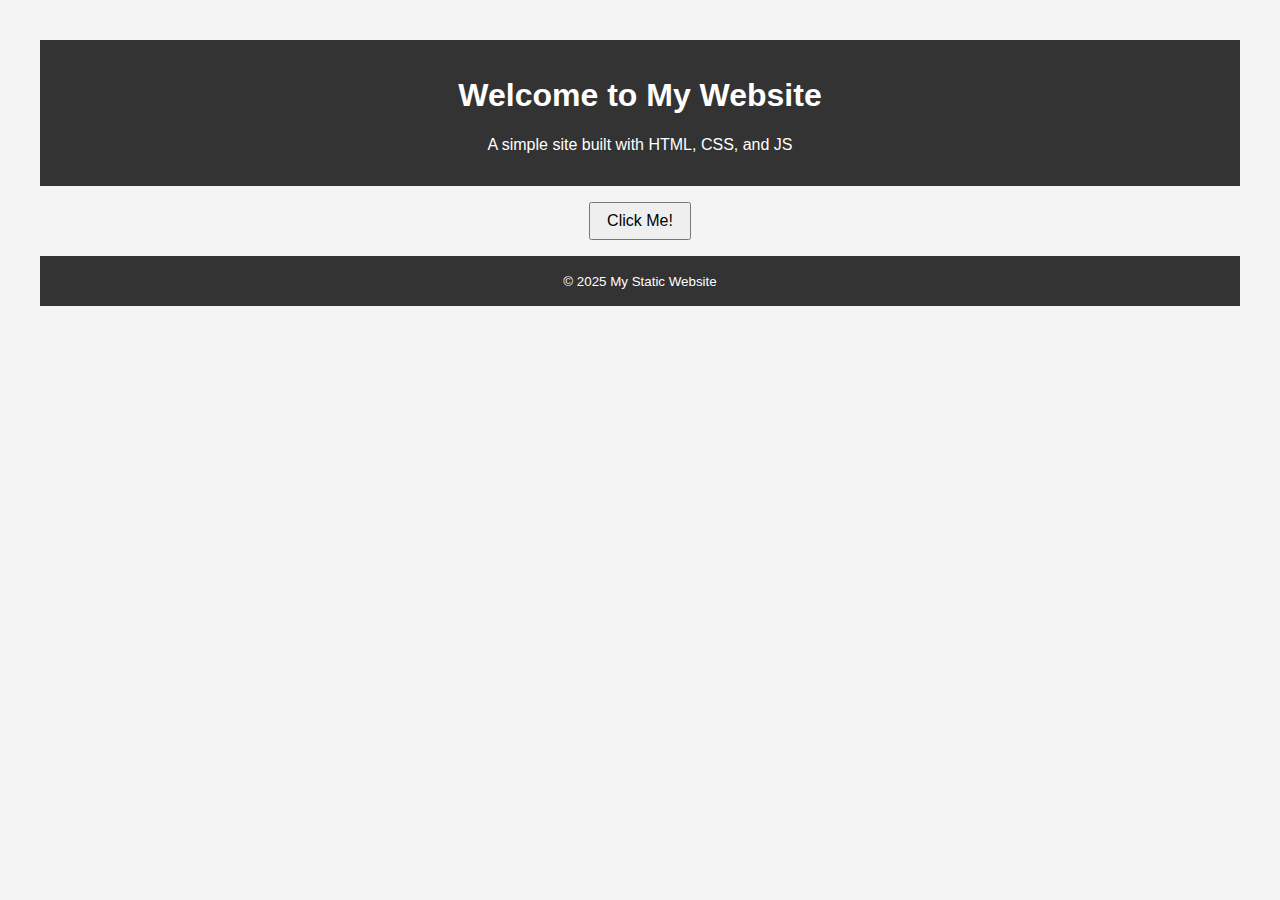
<file: index.html>
<!DOCTYPE html>
<html lang="en">
<head>
  <meta charset="UTF-8" />
  <meta name="viewport" content="width=device-width, initial-scale=1.0" />
  <title>My Static Website</title>
  <link rel="stylesheet" href="style.css" />
</head>
<body>
  <header>
    <h1>Welcome to My Website</h1>
    <p>A simple site built with HTML, CSS, and JS</p>
  </header>

  <main>
    <button onclick="showMessage()">Click Me!</button>
    <p id="message"></p>
  </main>

  <footer>
    <small>&copy; 2025 My Static Website</small>
  </footer>

  <script src="script.js"></script>
</body>
</html>
</file>
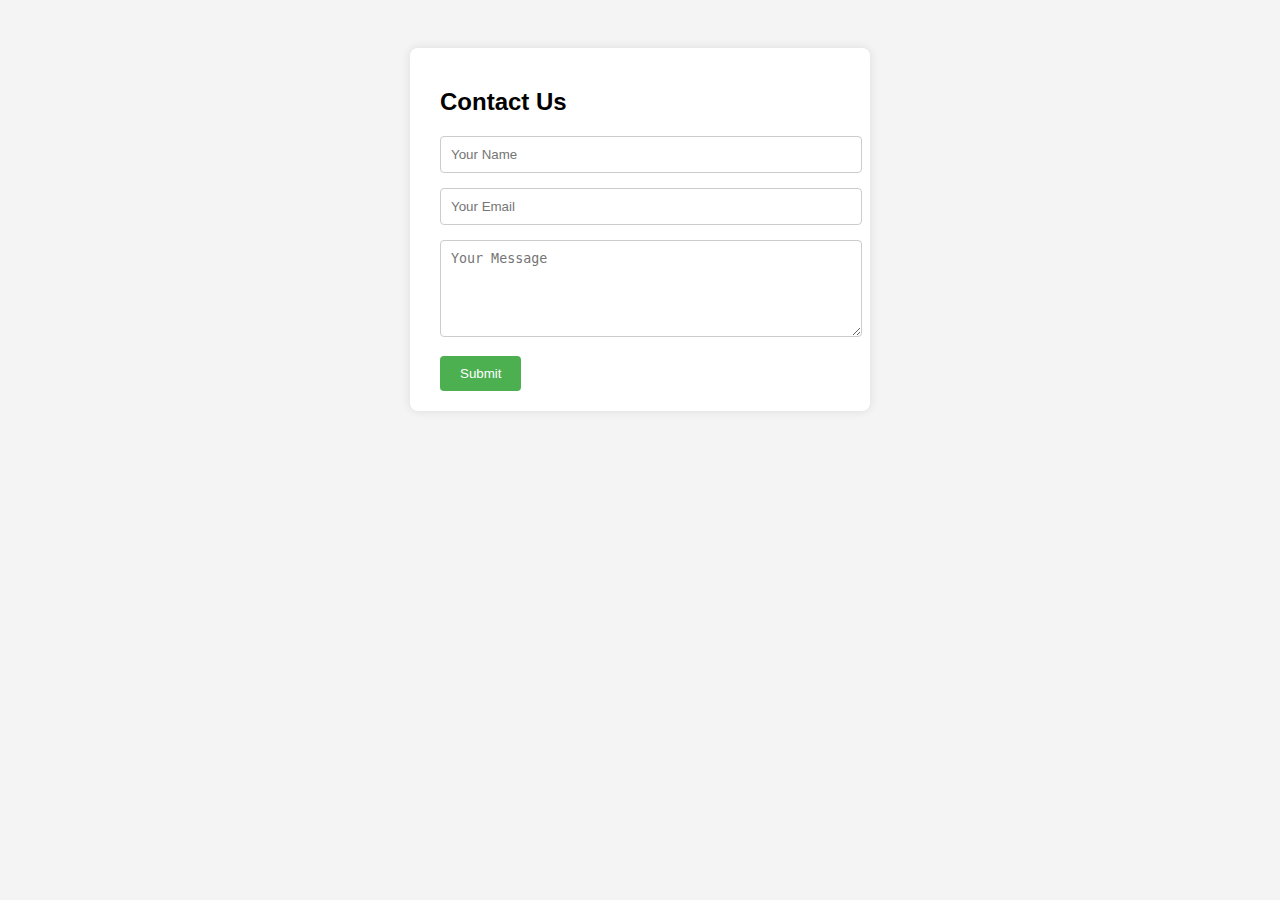
<file: thanigai.html>
<!DOCTYPE html>
<html lang="en">
<head>
  <meta charset="UTF-8">
  <title>Contact Form</title>
  <style>
    body {
      font-family: Arial, sans-serif;
      background: #f4f4f4;
      padding: 40px;
    }
    .form-container {
      background: white;
      padding: 20px 30px;
      border-radius: 8px;
      box-shadow: 0 0 10px rgba(0,0,0,0.1);
      max-width: 400px;
      margin: auto;
    }
    .form-container h2 {
      margin-bottom: 20px;
    }
    input, textarea {
      width: 100%;
      padding: 10px;
      margin-bottom: 15px;
      border-radius: 4px;
      border: 1px solid #ccc;
    }
    button {
      background-color: #4CAF50;
      color: white;
      border: none;
      padding: 10px 20px;
      cursor: pointer;
      border-radius: 4px;
    }
    .error {
      color: red;
      margin-bottom: 10px;
    }
  </style>
</head>
<body>
  <div class="form-container">
    <h2>Contact Us</h2>
    <div id="error" class="error"></div>
    <form id="contactForm">
      <input type="text" id="name" placeholder="Your Name" required>
      <input type="email" id="email" placeholder="Your Email" required>
      <textarea id="message" placeholder="Your Message" rows="5" required></textarea>
      <button type="submit">Submit</button>
    </form>
  </div>

  <script>
    const form = document.getElementById('contactForm');
    const errorDiv = document.getElementById('error');

    form.addEventListener('submit', function(e) {
      e.preventDefault(); // prevent form from submitting normally
      const name = document.getElementById('name').value.trim();
      const email = document.getElementById('email').value.trim();
      const message = document.getElementById('message').value.trim();

      if (!name || !email || !message) {
        errorDiv.textContent = "All fields are required.";
        return;
      }

      // You can add additional validation here (e.g., validate email format)

      errorDiv.textContent = "";
      alert("Form submitted successfully!");
      form.reset();
    });
  </script>
</body>
</html>
</file>
<file: style.css>
body {
  font-family: Arial, sans-serif;
  background-color: #f4f4f4;
  color: #333;
  text-align: center;
  padding: 2rem;
}

header, footer {
  background-color: #333;
  color: white;
  padding: 1rem;
  margin-bottom: 1rem;
}

button {
  padding: 0.5rem 1rem;
  font-size: 1rem;
  cursor: pointer;
}
</file>
